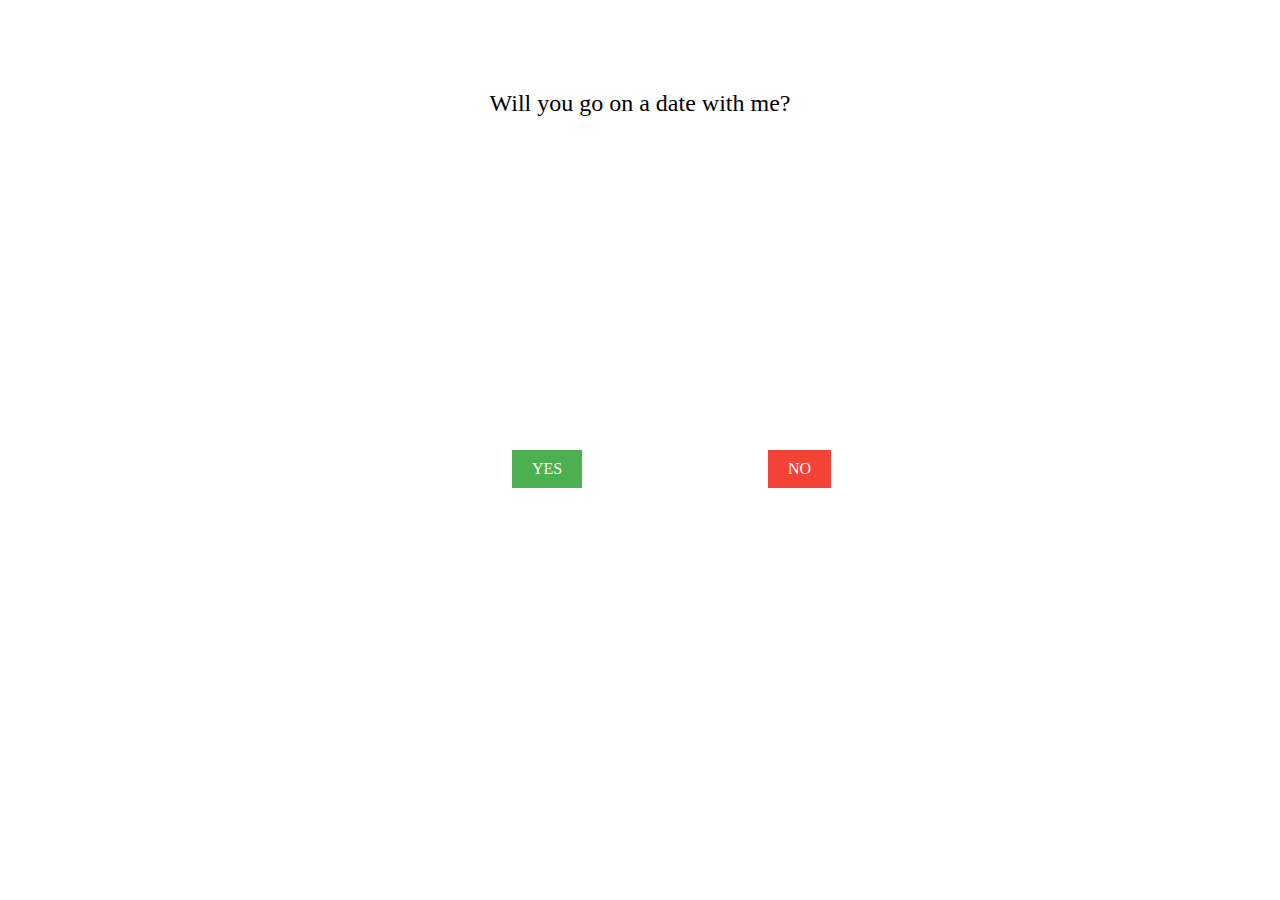
<file: index.html>
<!DOCTYPE html>
<html lang="en">
<head>
    <meta charset="UTF-8">
    <meta name="viewport" content="width=device-width, initial-scale=1.0">
    <title>Date Invitation</title>
    <style>
        body {
            margin: 0;
            overflow: hidden;
            text-align: center;
        }

        #invitation-text {
            position: absolute;
            top: 10%;
            left: 50%;
            transform: translateX(-50%);
            font-size: 24px;
        }

        .invitation-button {
            position: absolute;
            padding: 10px 20px;
            cursor: pointer;
            transition: transform 0.9s ease-out;
        }

        #btnYes {
            top: 50%;
            left: 40%;
            background-color: #4CAF50; /* Green */
            color: white;
        }

        #btnNo {
            top: 50%;
            left: 60%;
            background-color: #f44336; /* Red */
            color: white;
        }
    </style>
</head>
<body>
    <div id="invitation-text">Will you go on a date with me?</div>
    <div id="btnYes" class="invitation-button" onclick="showResponse('Yes')">YES</div>
    <div id="btnNo" class="invitation-button" onmouseover="moveButton(); showResponse('No')">NO</div>

    <script>
        function moveButton() {
            console.log("ASsa")
            const button = document.getElementById('btnNo');
            const offsetX = Math.random() * 80 ; // Adjust the range as needed
            const offsetY = Math.random() * 80 ; // Adjust the range as needed
            console.log(offsetX,offsetY)
            button.style.top = `calc(${offsetY}%)`;
            button.style.left = `calc( ${offsetX}%)`;

            // Disable the button temporarily
            
            
        }

        function showResponse(response) {
            if (response === 'Yes') {
                alert("Will you go on a date with me?\nYou chose: " + response);
            }
        }
    </script>
</body>
</html>
</file>
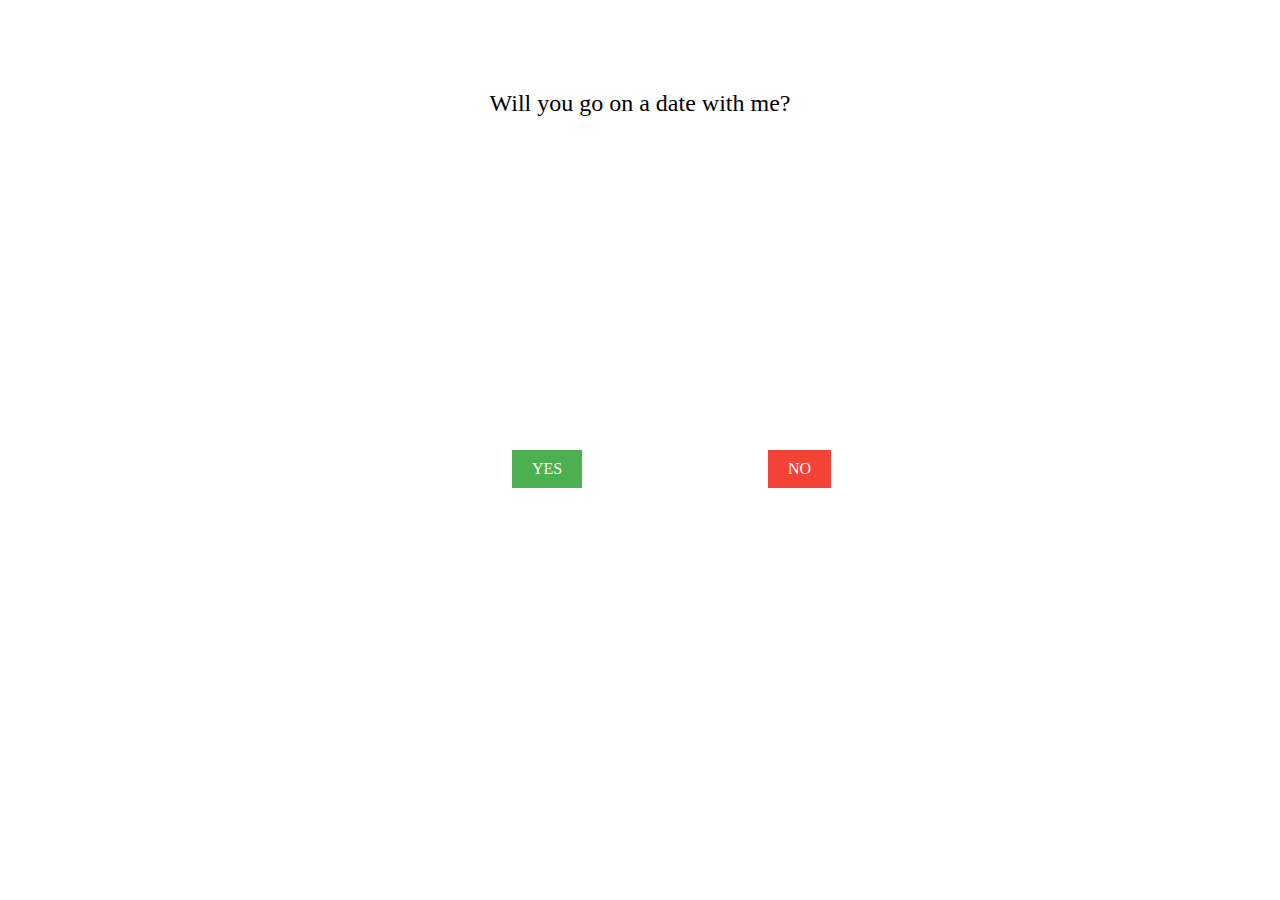
<file: templates/index.html>
<!DOCTYPE html>
<html lang="en">
<head>
    <meta charset="UTF-8">
    <meta name="viewport" content="width=device-width, initial-scale=1.0">
    <title>Date Invitation</title>
    <style>
        body {
            margin: 0;
            overflow: hidden;
            text-align: center;
        }

        #invitation-text {
            position: absolute;
            top: 10%;
            left: 50%;
            transform: translateX(-50%);
            font-size: 24px;
        }

        .invitation-button {
            position: absolute;
            padding: 10px 20px;
            cursor: pointer;
            transition: transform 0.3s ease-out;
        }

        #btnYes {
            top: 50%;
            left: 40%;
            background-color: #4CAF50; /* Green */
            color: white;
        }

        #btnNo {
            top: 50%;
            left: 60%;
            background-color: #f44336; /* Red */
            color: white;
        }
    </style>
</head>
<body>
    <div id="invitation-text">Will you go on a date with me?</div>
    <div id="btnYes" class="invitation-button" onclick="showResponse('Yes')">YES</div>
    <div id="btnNo" class="invitation-button" onmouseover="moveButton()" onclick="showResponse('No')">NO</div>

    <script>
        function moveButton() {
            const button = document.getElementById('btnNo');
            const offsetX = Math.random() * 100 - 50;
            const offsetY = Math.random() * 100 - 50;
            button.style.transform = `translate(${offsetX}px, ${offsetY}px)`;

            // Disable the button temporarily
            button.disabled = true;
            setTimeout(() => {
                // Re-enable the button after a short delay
                button.disabled = false;
            }, 300);
        }

        function showResponse(response) {
            if (response === 'Yes') {
                alert("Will you go on a date with me?\nYou chose: " + response);
            }
        }
    </script>
</body>
</html>
</file>
